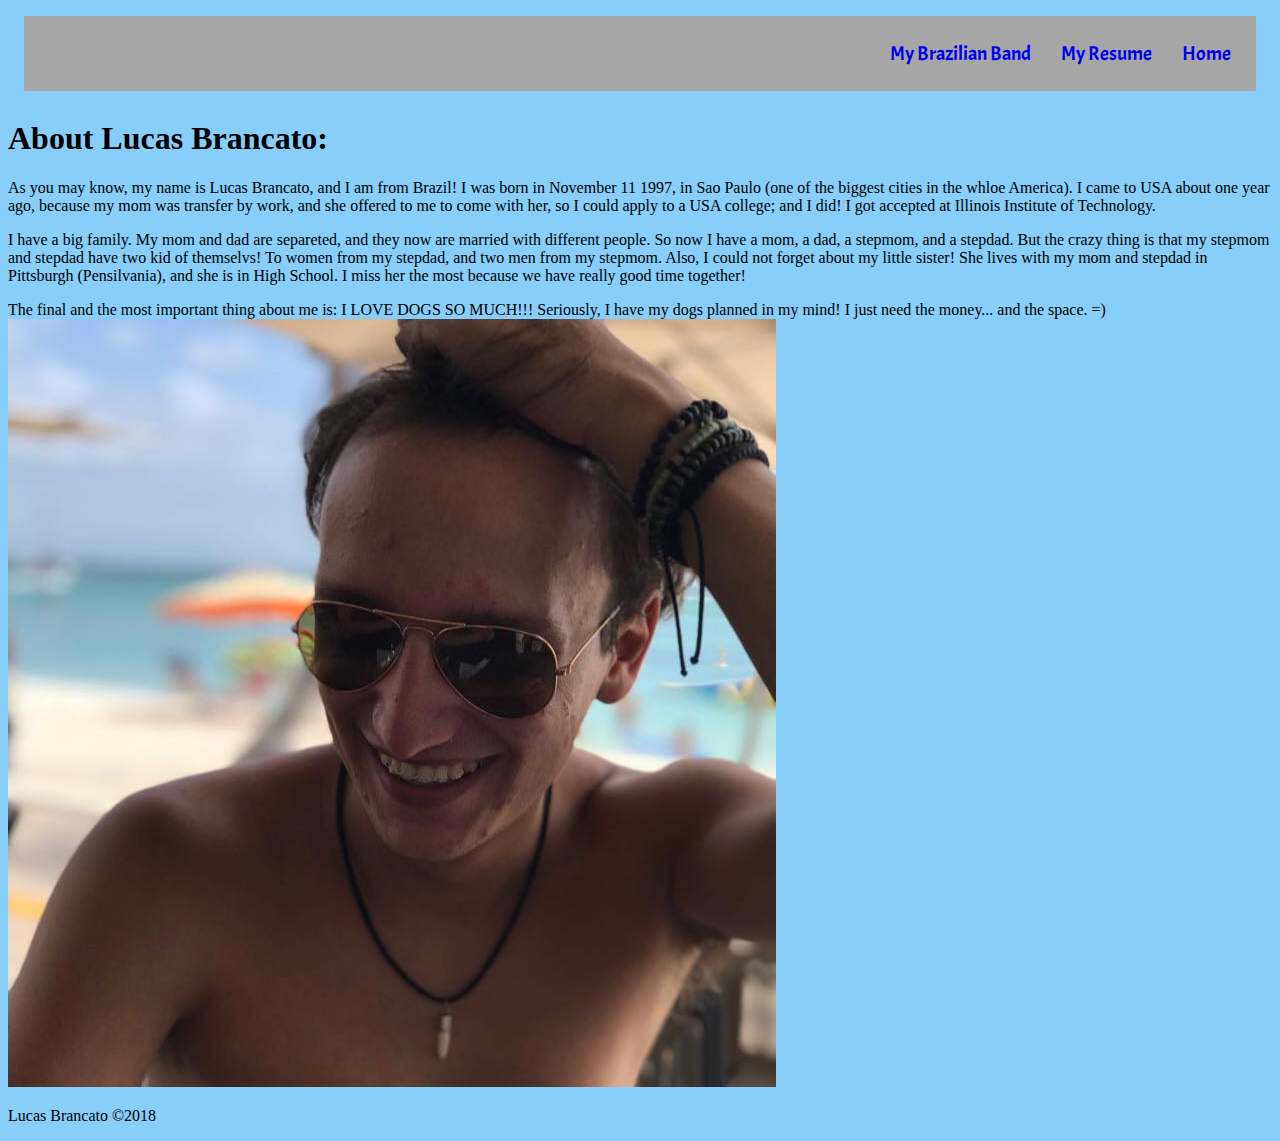
<file: index.html>
<!DOCTYPE html>
<html lang="en">
<head>
  <meta charset="UTF-8">
  <title>Project 2: Lucas Brancato / Index</title>
  <link rel="stylesheet" href="css/style.css">
  <link href="https://fonts.googleapis.com/css?family=Comfortaa" rel="stylesheet">
  <link href="https://fonts.googleapis.com/css?family=Acme" rel="stylesheet">
</head>
<body class="indexbody">
  <nav class="navbar">
    <ul>
      <li><a href="index.html">Home</a></li>
      <li><a href="resume.html">My Resume</a></li>
      <li><a href="myband.html">My Brazilian Band</a></li>
    </ul>
  </nav>
  <main>
    <div class="content">
      <h1><strong>About Lucas Brancato:</strong></h1>
        <p> As you may know, my name is Lucas Brancato, and I am from Brazil! I was born in November 11 1997, in Sao Paulo (one of the biggest cities in the whloe America). I came to USA about one year ago, because my mom was transfer by work, and she offered to me to come with her, so I could apply to a USA college; and I did! I got accepted at Illinois Institute of Technology.</p>
        <p> I have a big family. My mom and dad are separeted, and they now are married with different people. So now I have a mom, a dad, a stepmom, and a stepdad. But the crazy thing is that my stepmom and stepdad have two kid of themselvs! To women from my stepdad, and two men from my stepmom. Also, I could not forget about my little sister! She lives with my mom and stepdad in Pittsburgh (Pensilvania), and she is in High School. I miss her the most because we have really good time together!</p>
        <p> The final and the most important thing about me is: I LOVE DOGS SO MUCH!!! Seriously, I have my dogs planned in my mind! I just need the money... and the space. =)  
        <img src = "Pic8698.jpg" alt = "Pic8698.jpg">
	</div>
  </main>
  <footer>
    <p> Lucas Brancato ©2018 </p>
  </footer>
</body>
</html>
</file>
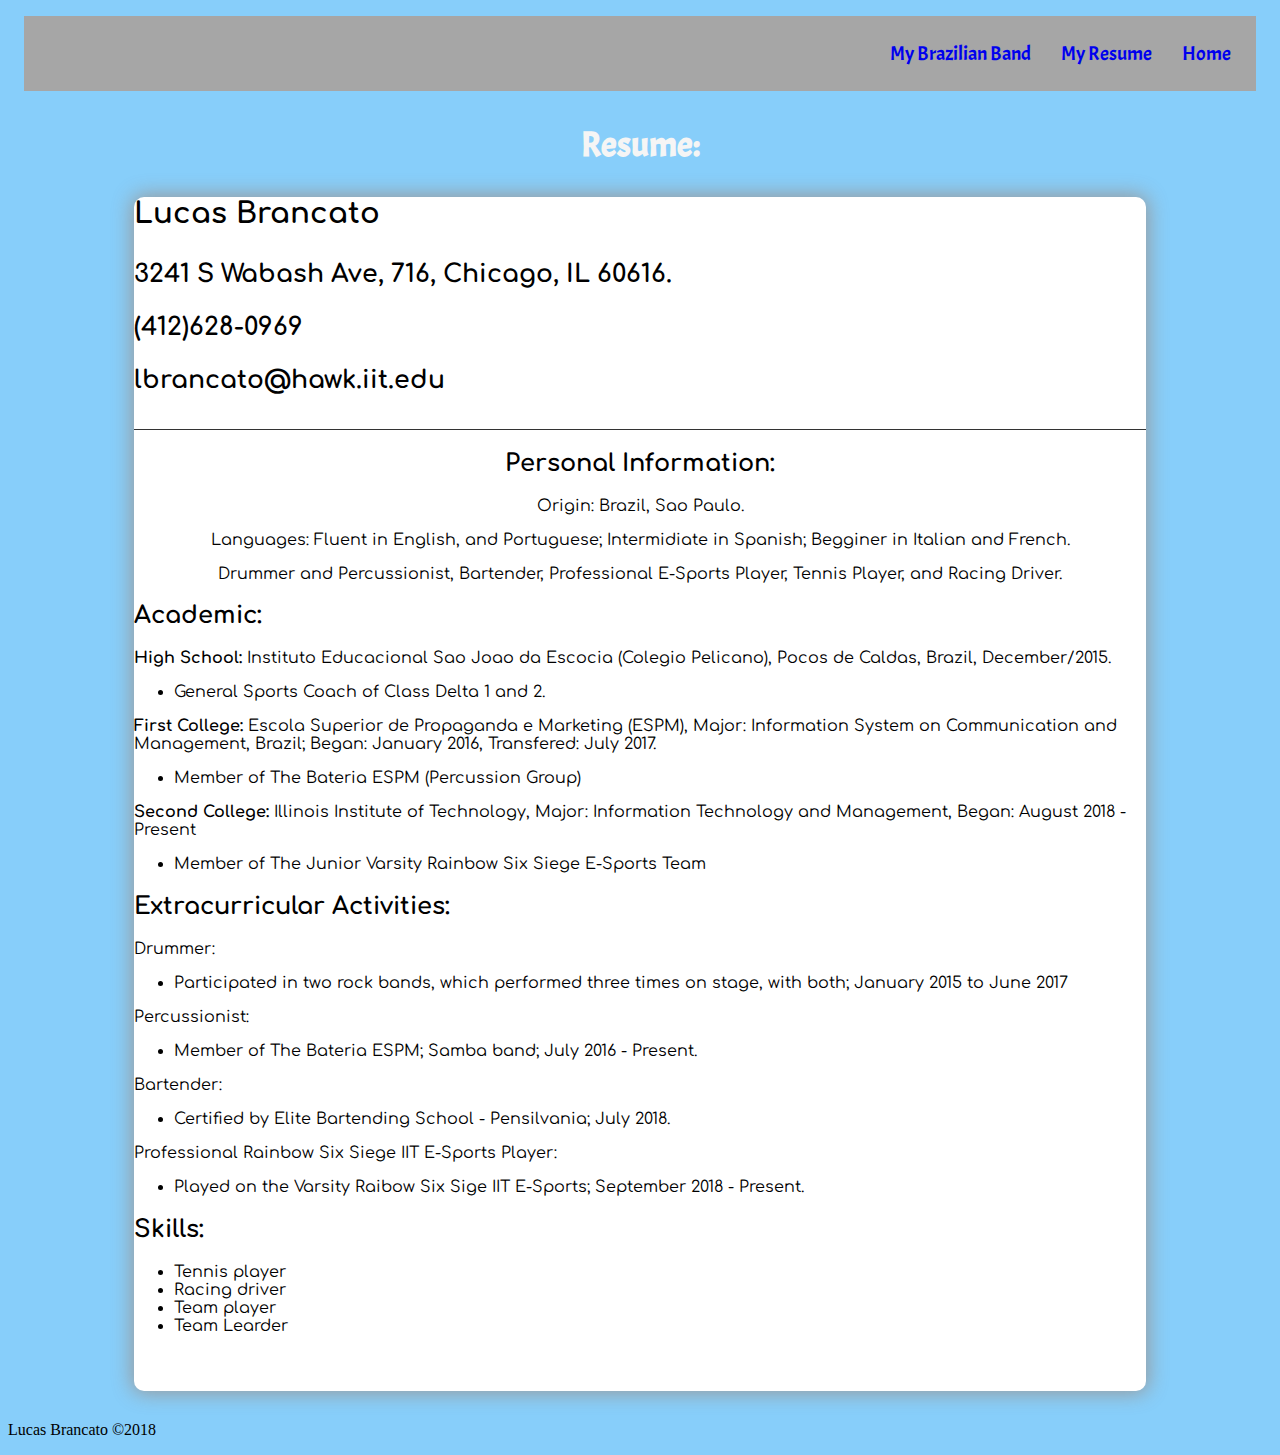
<file: resume.html>
<!DOCTYPE html>
<html lang="en">
<head>
  <meta charset="UTF-8">
  <title>Project 1: Lucas Brancato</title>
  <link rel="stylesheet" href="css/style.css">
  <link href="https://fonts.googleapis.com/css?family=Comfortaa" rel="stylesheet">
  <link href="https://fonts.googleapis.com/css?family=Acme" rel="stylesheet">
</head>

<body class="resumebody">
  <nav class="navbar">
    <ul>
      <li><a href="index.html">Home</a></li>
      <li><a href="resume.html">My Resume</a></li>
      <li><a href="myband.html">My Brazilian Band</a></li>
    </ul>
  </nav>
  <h1 class="resumetitle">Resume:</h1>
  <div class="resumecontent">
    <section class="header">
      <h3><strong>Lucas Brancato</strong></h3>
      <p>3241 S Wabash Ave, 716, Chicago, IL 60616.</p>
      <p>(412)628-0969</p>
      <p>lbrancato@hawk.iit.edu</p>
    </section>
    <section class="perinfo">
      <h2><strong>Personal Information:</strong></h2>
        <p>Origin: Brazil, Sao Paulo.</p>
        <p>Languages: Fluent in English, and Portuguese; Intermidiate in Spanish; Begginer in Italian and French.</p>
        <p>Drummer and Percussionist, Bartender, Professional E-Sports Player, Tennis Player, and Racing Driver.</p>
    </section>
    <section class="academic">
      <h2><strong>Academic:</strong></h2>
        <p><strong>High School:</strong> Instituto Educacional Sao Joao da Escocia (Colegio Pelicano), Pocos de Caldas, Brazil, December/2015.</p>
          <ul>
            <li>General Sports Coach of Class Delta 1 and 2.</li>
          </ul>
        <p><strong>First College:</strong> Escola Superior de Propaganda e Marketing (ESPM), Major: Information System on Communication and Management, Brazil; Began: January 2016, Transfered: July 2017.</p>
          <ul>
            <li>Member of The Bateria ESPM (Percussion Group)</li>
          </ul>	
        <p><strong>Second College:</strong> Illinois Institute of Technology, Major: Information Technology and Management, Began: August 2018 - Present</p>
          <ul>
            <li>Member of The Junior Varsity Rainbow Six Siege E-Sports Team</li>
          </ul>
    </section>
    <section class="extraactiv">		
      <h2><strong>Extracurricular Activities:</strong></h2>
        <p>Drummer:</p>
          <ul>
            <li>Participated in two rock bands, which performed three times on stage, with both; January 2015 to June 2017</li>
          </ul>
        <p>Percussionist:</p>
          <ul>
            <li>Member of The Bateria ESPM; Samba band; July 2016 - Present.</li>
          </ul>
        <p>Bartender:</p>
          <ul>
            <li>Certified by Elite Bartending School -  Pensilvania; July 2018.</li>
          </ul>
        <p>Professional Rainbow Six Siege IIT E-Sports Player:</p>
          <ul>
            <li>Played on the Varsity Raibow Six Sige IIT E-Sports; September 2018 - Present.</li>
          </ul>
    </section>
    <section class="skills">
      <h2><strong>Skills:</strong></h2>
        <ul>
          <li>Tennis player</li>
          <li>Racing driver</li>
          <li>Team player</li>
          <li>Team Learder</li>
        </ul>
    </section>
  </div>
  <footer>
    <p> Lucas Brancato ©2018 </p>
  </footer>
</body>
</html>
</file>
<file: css/style.css>
.indexbody {
  background: #87CEFA;
  background-size: 100%;
}

.resumebody {
  background: #87CEFA;
  background-size: 100%;
}

.mybandbody {
  background: #87CEFA;
  background-size: 100%;
}

/*Nav bar*/

.navbar{
  position: relative;
  padding: 0.5rem 1rem;
  align-items: center;
  margin-left: auto;
  margin-right: auto;
}

.navbar a.active{
  background-color: #A9A9A9;
  color: white;
}

.navbar ul{
  background-color: #a6a6a6;
  margin: auto;
  padding: 10px;
  overflow: hidden;
}

.navbar li{
  font-family: 'Acme', sans-serif;
  font-size: 20px;
  float: right;
  list-style-type: none;

}
.navbar a{
  display: inline-block;
  text-align:center;
  text-decoration: none;
  padding: 15px;
  transition: all 0.3s;

}

/*end nav bar*/

/*Index*/

.indexcontent{
  padding-bottom: 20px;
  position: relative;
  width: 80%;
  border-radius: 10px;
  box-shadow: 0px 0px 20px 2px #999;
  margin: 30px auto;
  padding-bottom: 40px;
  background: #FFFFFF;
  font-family: 'Comfortaa', cursive;
}

.indexcontent h1{
  text-align: center;
  margin: 10px auto;
  padding-bottom: 10px;
  font-size: 30px;
  font-weight: 700;
  font-family: 'Comfortaa', cursive;
}

/*End Index*/

/*Resume*/

.resumecontent {
  padding-bottom: 20px;
  position: relative;
  width: 80%;
  border-radius: 10px;
  box-shadow: 0px 0px 20px 2px #999;
  margin: 30px auto;
  padding-bottom: 40px;
  background: #FFFFFF;
  font-family: 'Comfortaa', cursive;
}

.resumetitle{
  text-align: center;
  font-size: 35px;
  font-family: 'Acme', sans-serif;
  color: #f5f5f5;
}

.header{
  margin: 10px auto;
  padding-bottom: 10px;
  font-size: 25px;
  font-weight: 700;
  border-bottom: 1px solid #333;
  font-family: 'Comfortaa', cursive;
}

.perinfo{
  text-align: center;
  font-family: 'Comfortaa', cursive;
{

.academic{
  text-align: center;
  font-family: 'Comfortaa', cursive;
}

.extraactiv{
  text-align: center;
  font-family: 'Comfortaa', cursive;
{

.skills{
  text-align: center;
  font-family: 'Comfortaa', cursive;
}

/*End of Resume*/

/*My band*/

.mybandcontent{
  padding-bottom: 20px;
  position: relative;
  width: 80%;
  border-radius: 10px;
  box-shadow: 0px 0px 20px 2px #999;
  margin: 30px auto;
  padding-bottom: 40px;
  background: #FFFFFF;
  opacity: 0.9;
}

.mybandtitle{
  text-align: center;
  font-size: 3.5em;
  font-family: 'Comfortaa', cursive;
}

.aboutband{
  text-align: center;
  font-family: 'Comfortaa', cursive;
}

.begining{
  text-align: center;
  font-family: 'Comfortaa', cursive;
}

.concerts{
  text-align: center;
  font-family: 'Comfortaa', cursive;
}

.ended{
  text-align: center;
  font-family: 'Comfortaa', cursive;
}

.video{
  text-align: center;
  font-family: 'Comfortaa', cursive;
}

/*End My Band*/

/*Footer*/
	
.footer {
  background-color: #B0C4DE;
  color: #Eac67a;
  font-family: 'Comfortaa', cursive;
  font-size: .85em;
  text-align: center;
  padding: 5px;
  border-top: 1px solid #ff533d;
}

/*End Footer*/
	
img.Pic8698 {
  width: 85%;
  height: auto;
  float: right;
  margin: 20px;
  box-shadow: 2px 2px 3px #888888;
}
</file>
